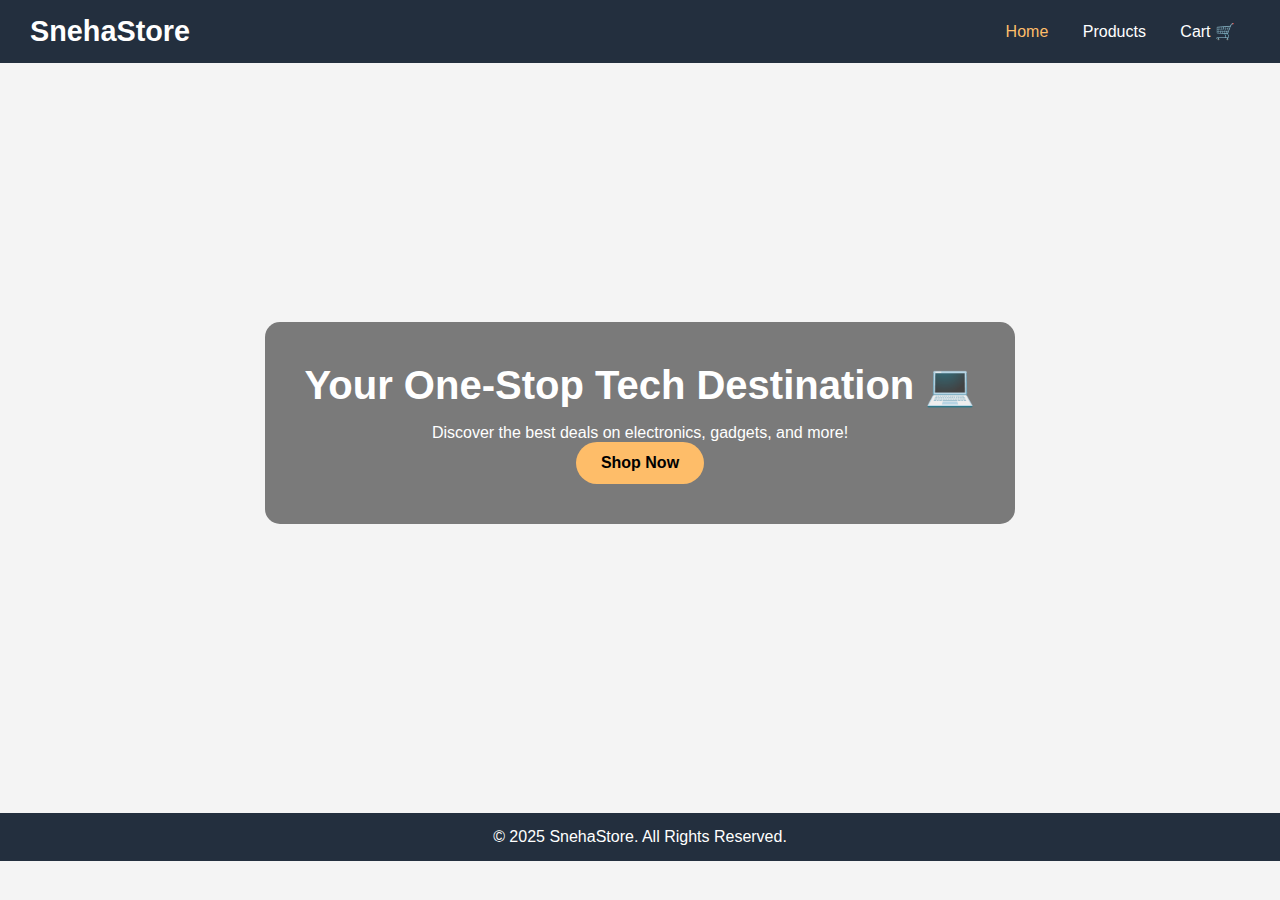
<file: index.html>
<!DOCTYPE html>
<html lang="en">
<head>
  <meta charset="UTF-8">
  <meta name="viewport" content="width=device-width, initial-scale=1.0">
  <title>SnehaStore | Home</title>
  <link rel="stylesheet" href="style.css">
</head>
<body>
  <header class="navbar">
    <h1 class="logo">SnehaStore</h1>
    <nav>
      <a href="index.html" class="active">Home</a>
      <a href="product.html">Products</a>
      <a href="cart.html">Cart 🛒</a>
    </nav>
  </header>

  <section class="hero">
    <div class="hero-content">
      <h2>Your One-Stop Tech Destination 💻</h2>
      <p>Discover the best deals on electronics, gadgets, and more!</p>
      <a href="product.html" class="btn">Shop Now</a>
    </div>
  </section>

  <footer>
    <p>© 2025 SnehaStore. All Rights Reserved.</p>
  </footer>
</body>
</html>
</file>
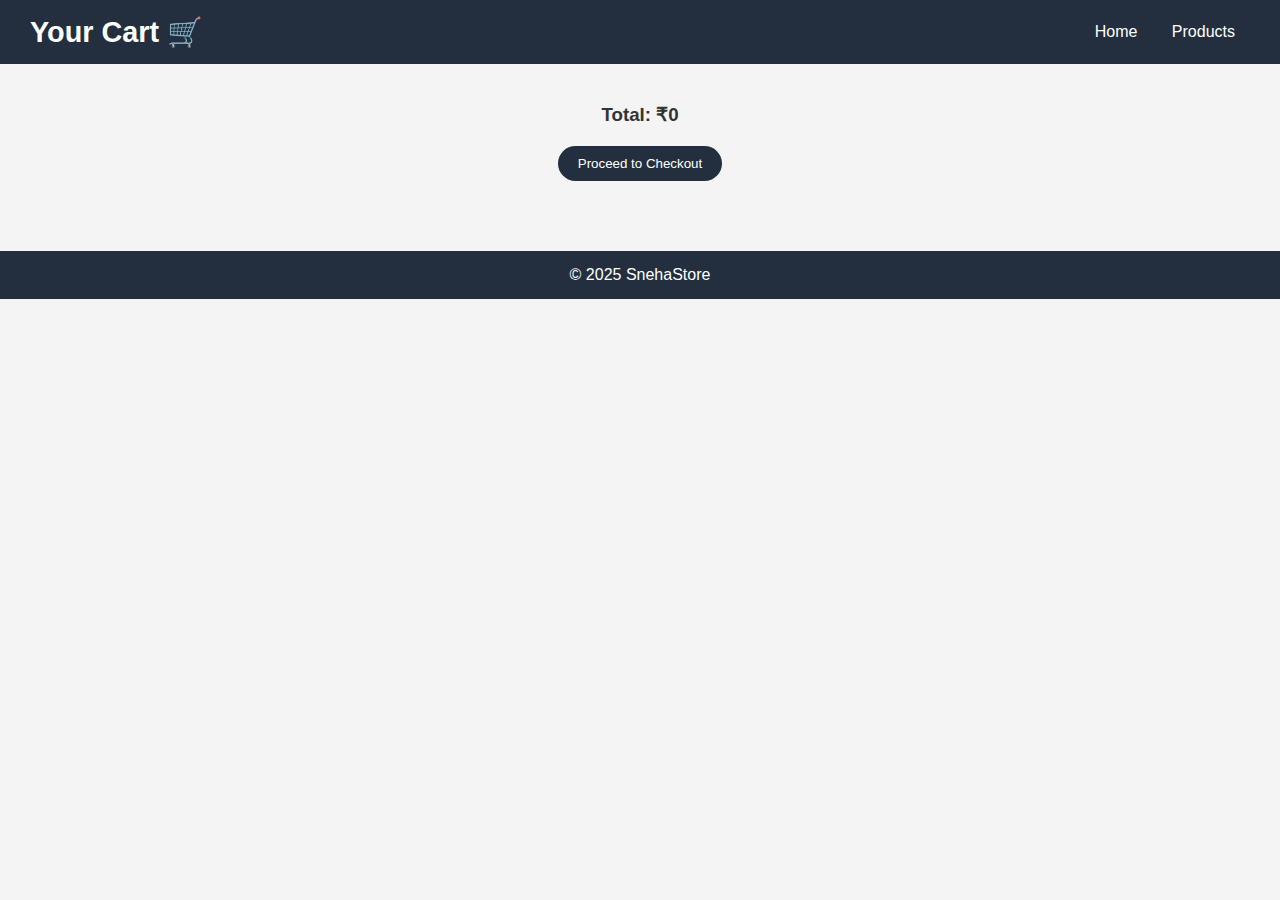
<file: cart.html>
<!DOCTYPE html>
<html lang="en">
<head>
  <meta charset="UTF-8">
  <meta name="viewport" content="width=device-width, initial-scale=1.0">
  <title>Cart | SnehaStore</title>
  <link rel="stylesheet" href="style.css">
</head>
<body>
  <header class="navbar">
    <h1 class="logo">Your Cart 🛒</h1>
    <nav>
      <a href="index.html">Home</a>
      <a href="product.html">Products</a>
    </nav>
  </header>

  <section class="cart-container">
    <ul id="cartItems"></ul>
    <h3 id="totalPrice">Total: ₹0</h3>
    <button id="checkoutBtn">Proceed to Checkout</button>
  </section>

  <footer>
    <p>© 2025 SnehaStore</p>
  </footer>

  <script src="script.js"></script>
</body>
</html>
</file>
<file: style.css>
* {
  margin: 0;
  padding: 0;
  box-sizing: border-box;
  font-family: "Poppins", sans-serif;
}

body {
  background: #f4f4f4;
  color: #333;
}

/* Navbar */
.navbar {
  background: #232f3e;
  color: white;
  display: flex;
  justify-content: space-between;
  align-items: center;
  padding: 15px 30px;
  position: sticky;
  top: 0;
}

.navbar .logo {
  font-size: 1.8rem;
  font-weight: bold;
}

.navbar nav a {
  color: white;
  text-decoration: none;
  margin: 0 15px;
  font-weight: 500;
}

.navbar nav a:hover, .navbar nav a.active {
  color: #febd69;
}

/* Hero Section */
.hero {
  background: url('https://images.unsplash.com/photo-1519389950473-47ba0277781c') no-repeat center/cover;
  color: white;
  height: 80vh;
  display: flex;
  justify-content: center;
  align-items: center;
  text-align: center;
}

.hero-content {
  background: rgba(0, 0, 0, 0.5);
  padding: 40px;
  border-radius: 15px;
}

.hero h2 {
  font-size: 2.5rem;
  margin-bottom: 15px;
}

.hero .btn {
  display: inline-block;
  padding: 12px 25px;
  background: #febd69;
  color: black;
  border-radius: 25px;
  text-decoration: none;
  font-weight: 600;
}

.hero .btn:hover {
  background: #f3a847;
}

/* Products Grid */
.controls {
  text-align: center;
  margin: 20px 0;
}

.controls input, .controls select {
  padding: 10px;
  border-radius: 5px;
  border: 1px solid #ccc;
  margin: 0 10px;
}

.product-grid {
  display: grid;
  grid-template-columns: repeat(auto-fit, minmax(250px, 1fr));
  gap: 25px;
  padding: 30px;
}

.product-card {
  background: white;
  border-radius: 10px;
  box-shadow: 0 2px 10px rgba(0,0,0,0.1);
  text-align: center;
  transition: 0.3s ease;
}

.product-card:hover {
  transform: translateY(-5px);
  box-shadow: 0 4px 15px rgba(0,0,0,0.2);
}

.product-card img {
  width: 100%;
  height: 180px;
  object-fit: cover;
  border-radius: 10px 10px 0 0;
}

.product-card h3 {
  margin: 10px 0;
}

.product-card p {
  color: #666;
}

.product-card button {
  background: #febd69;
  border: none;
  padding: 10px 15px;
  border-radius: 25px;
  cursor: pointer;
  font-weight: 600;
  margin: 10px;
}

.product-card button:hover {
  background: #f3a847;
}

/* Cart */
.cart-container {
  text-align: center;
  padding: 40px;
}

#cartItems li {
  background: #fff;
  margin: 10px auto;
  padding: 15px;
  border-radius: 10px;
  list-style: none;
  width: 70%;
  display: flex;
  justify-content: space-between;
  align-items: center;
}

#checkoutBtn {
  background: #232f3e;
  color: white;
  border: none;
  padding: 10px 20px;
  border-radius: 20px;
  cursor: pointer;
  margin-top: 20px;
}

footer {
  background: #232f3e;
  color: white;
  text-align: center;
  padding: 15px;
  margin-top: 30px;
}
</file>
